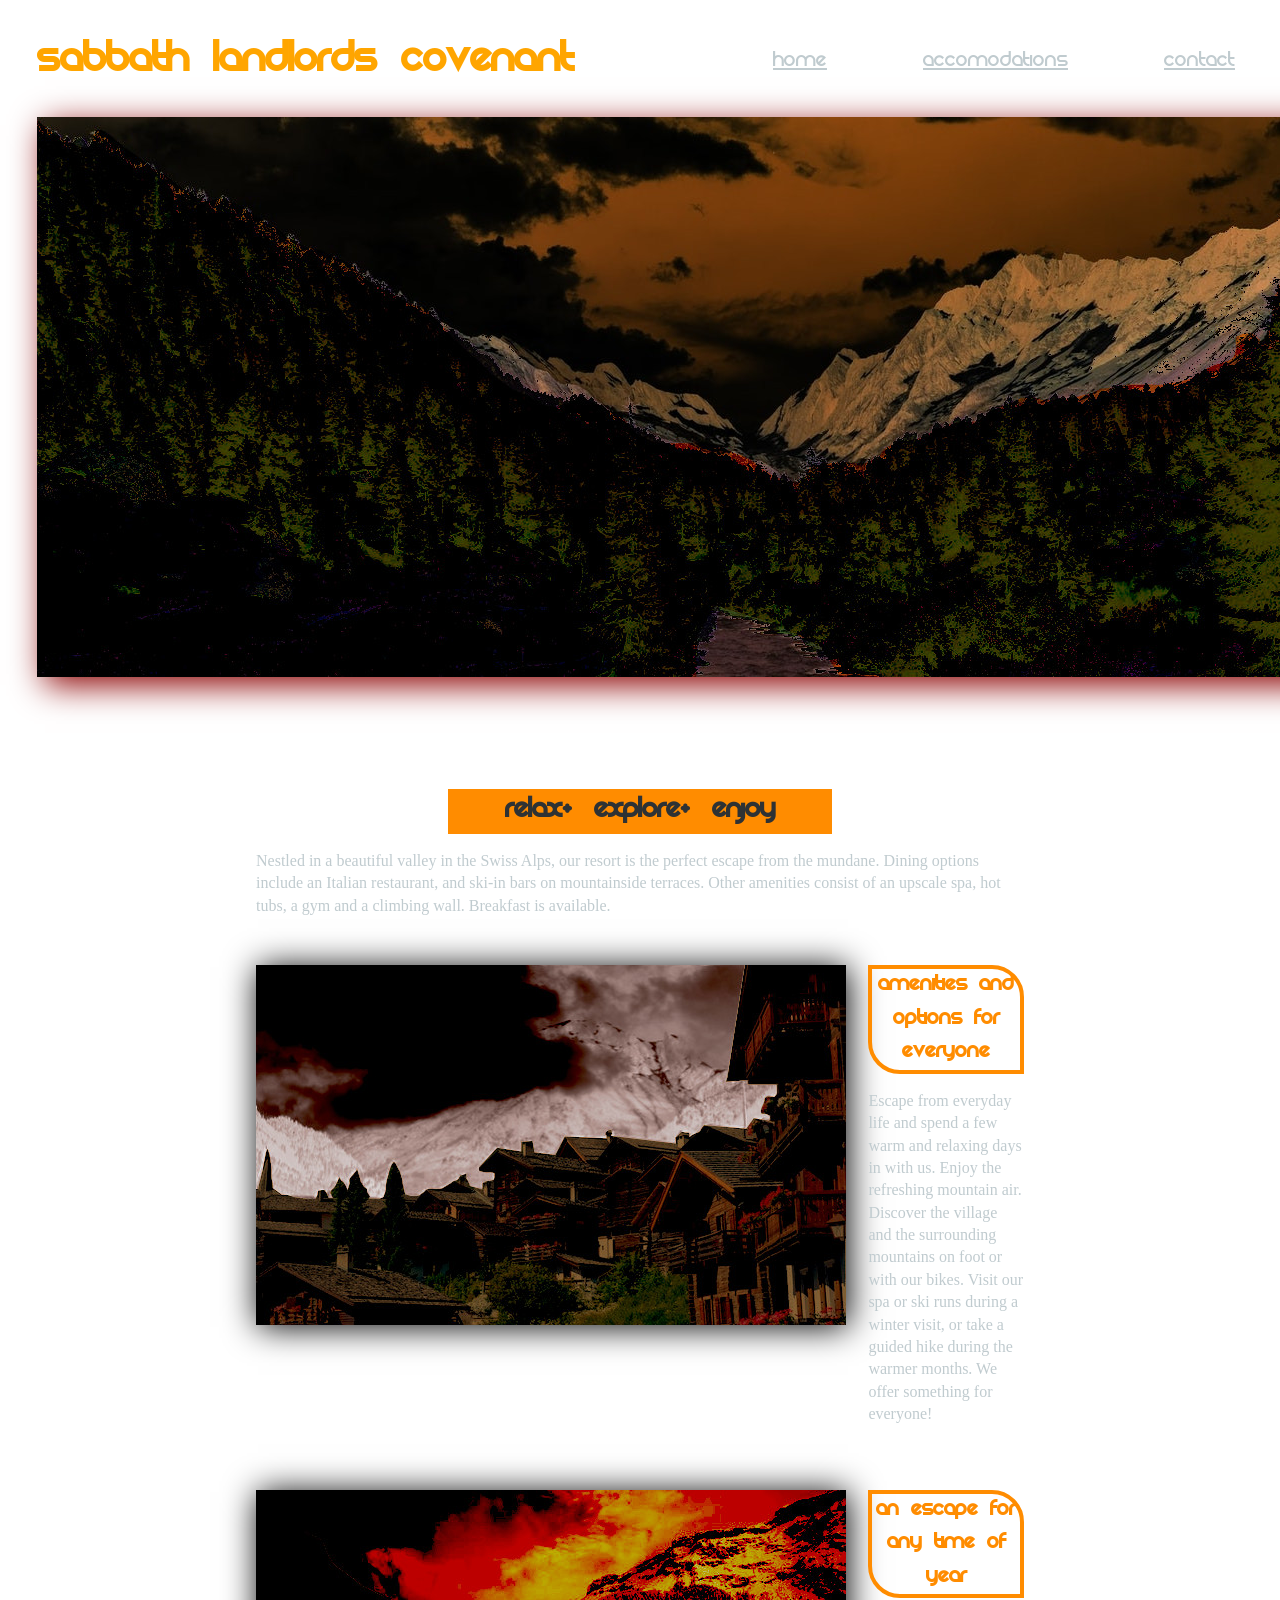
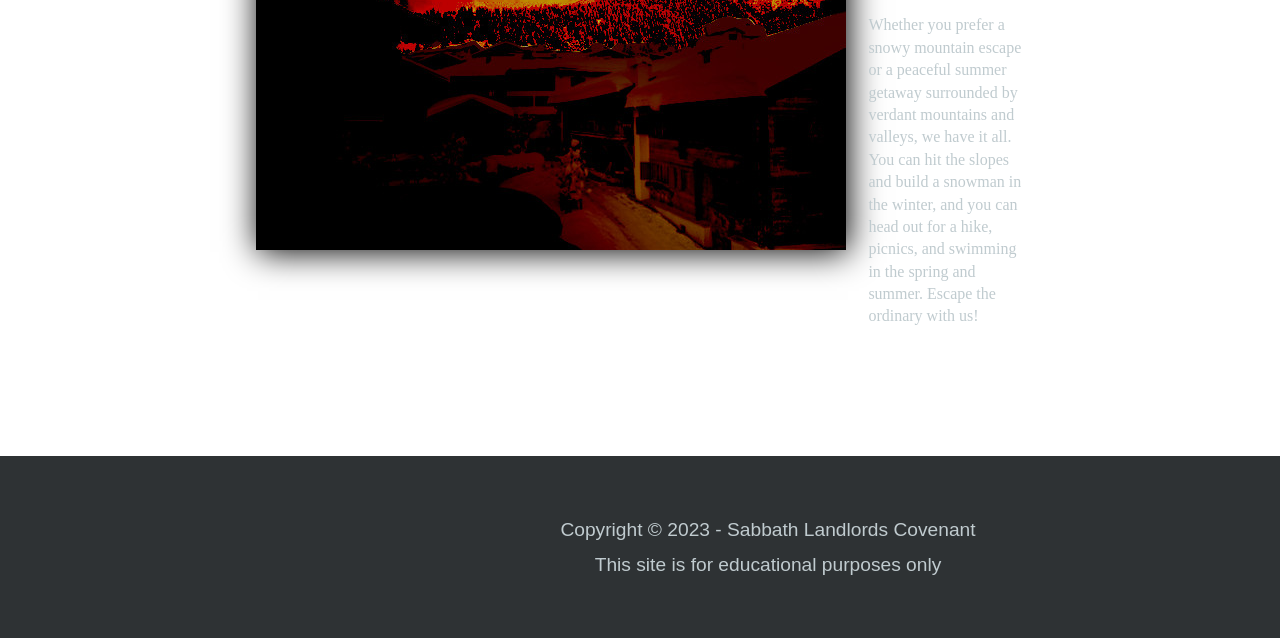
<file: index.html>
<!DOCTYPE html>
<html lang="en">
    <head>
        <title>Final Project</title>
        <meta charset="utf-8">
        <meta name="author" content="Angel Duarte">
        <meta name="description" content="The Ultimate Assignment For Real Estate Connoisseurs">

        <!-- Favicon Treviño -->
        <link rel="icon" href="images/favicon.ico">

        <!-- Link to Stylesheet -->
        <link rel="stylesheet" href="styles.css">
    </head>

    <body>
        <header>
            <h1 id="Company-Name">Sabbath Landlords Covenant</h1>
            <nav><ul>
                <li><a href="index.html">Home</a></li>
                <li><a href="#">Accomodations</a></li>
                <li><a href="contact.html">Contact</a></li>
            </ul></nav>
            <img id="hero" src="images/swiss-valley.jpg" alt="Beautiful landscape depicting the lush sprawl of evertrees unconsumed by the slowly encroaching rim of fire. At the distance, the ashen mountains of an undeserving world, the jagged horizon converging with the cracked sky." width="1440" height="560">
        </header>
        
        <main>
            <!-- Introduction -->
            <section id="Introduction">
                <h2>Relax, Explore, Enjoy</h2>
                <p>
                    Nestled in a beautiful valley in the Swiss Alps, our resort is the perfect escape from the mundane. Dining options include an Italian restaurant, and ski-in bars on mountainside terraces. Other amenities consist of an upscale spa, hot tubs, a gym and a climbing wall. Breakfast is available.
                </p>
            </section>

            <!-- Content Display -->
            <section class="content-group" id="Swiss-Chalet">
                <img class="photograph" src="images/swiss-chalet.jpg" alt="A plume of black smoke towering from the breast of the Earth towards the heavens shades a quaint, luxurious village from the harsh light of our star. Built from last redwood, this resort expertly emulates the final vestiges of civilization." width="590" height="360">
                <div class="text">
                    <h3>Amenities and Options for Everyone</h3>
                    <p>Escape from everyday life and spend a few warm and relaxing days in with us. Enjoy the refreshing mountain air. Discover the village and the surrounding mountains on foot or with our bikes. Visit our spa or ski runs during a winter visit, or take a guided hike during the warmer months. We offer something for everyone!</p>
                </div>
            </section>

            <section class="content-group" id="Snowy-Chalet">
                <img class="photograph" src="images/snowy-chalet.jpg" width="590" height="360" alt="Beautiful village of wooden cabins covered in ash quaintly recreating snowfall. A dim, warm orange light glows at night from the atmosphere.">
                <div class="text">
                    <h3>An Escape For Any Time of Year</h3>
                    <p>Whether you prefer a snowy mountain escape or a peaceful summer getaway surrounded by verdant mountains and valleys, we have it all. You can hit the slopes and build a snowman in the winter, and you can head out for a hike, picnics, and swimming in the spring and summer. Escape the ordinary with us!</p>
                </div>
            </section>

        </main>

        <footer>
            <section>
                <p>Copyright &copy; 2023 - Sabbath Landlords Covenant</p>
                <p>This site is for educational purposes only</p>
            </section>
        </footer>
    </body>
</html>
</file>
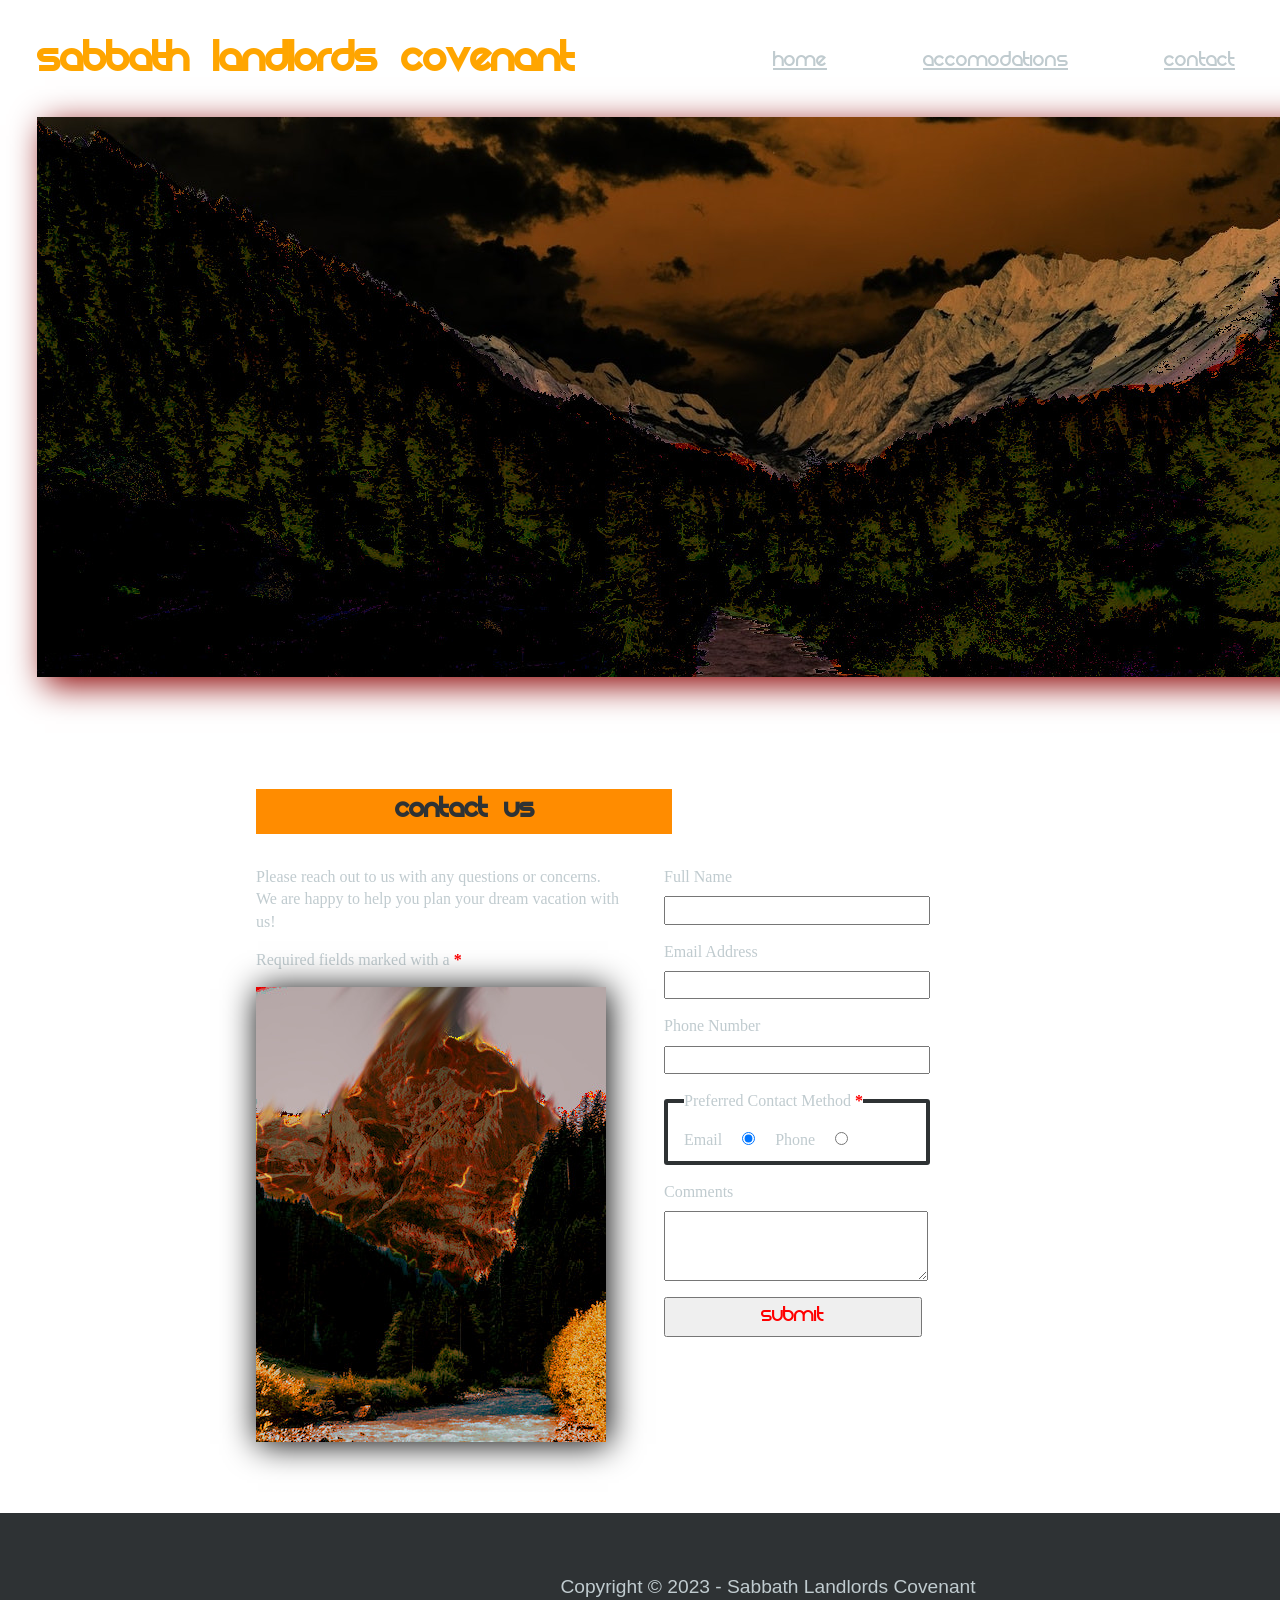
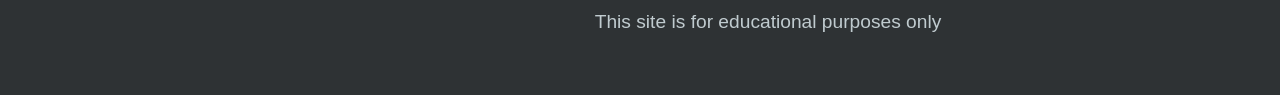
<file: contact.html>
<!DOCTYPE html>
<html lang="en">
    <head>
        <title>Sabbath Landlords Covenant | Contact</title>
        <meta charset="utf-8">
        <meta name="author" content="Angel Duarte">
        <meta name="description" content="A page with a facsimile contact request page">

        <!-- Favicono -->
        <link rel="icon" href="images/favicon.ico">

        <!-- stylesheet -->
        <link rel="stylesheet" href="styles.css">
    </head>


    <body>
        <header>
            <h1 id="Company-Name">Sabbath Landlords Covenant</h1>
            <nav><ul>
                <li><a href="index.html">Home</a></li>
                <li><a href="#">Accomodations</a></li>
                <li><a href="contact.html">Contact</a></li>
            </ul></nav>
            <img id="hero" src="images/swiss-valley.jpg" alt="Beautiful landscape depicting the lush sprawl of evertrees unconsumed by the slowly encroaching rim of fire. At the distance, the ashen mountains of an undeserving world, the jagged horizon converging with the cracked sky." width="1440" height="560">
        </header>

        <main id="contact-page">
            <h2>Contact Us</h2>
            <section id="left-column">
                <p>Please reach out to us with any questions or concerns. We are happy to help you plan your dream vacation with us!</p>
                <p>Required fields marked with a <span class="required">*</span></p>
                <img src="images/swiss-peak.jpg" alt="The cracked earth blends into the indifferent firmament." width="350" height="455">
            </section>

            <section id="right-column">
                <form>
                    <label for="your-name">full name</label>
                    <input type="text" name="your-name" id="your-name">

                    <label for="your-email">email address</label>
                    <input type="email" name="your-email" id="your-email">

                    <label for="your-phone">phone number</label>
                    <input type="tel" name="your-phone" id="your-phone">

                    <fieldset>
                        <legend>preferred contact method <span class="required">*</span></legend>

                        <label for="email-pref">email</label>
                        <input type="radio" name="email-pref" id="email-pref" checked>

                        <label for="phone-pref">phone</label>
                        <input type="radio" name="phone-pref" id="phone-pref">
                    </fieldset>

                    <label for="your-comment">comments</label>
                    <textarea name="your-comment" id="your-comment"></textarea>

                    <button type="submit" id="submit-button">Submit</button>
                </form>
            </section>

        </main>

        <footer>
            <section>
                <p>Copyright &copy; 2023 - Sabbath Landlords Covenant</p>
                <p>This site is for educational purposes only</p>
            </section>
        </footer>
    </body>
</html>
</file>
<file: styles.css>
/* -- Start CSS Reset -- */

/* http://meyerweb.com/eric/tools/css/reset/ 
   v2.0 | 20110126
   License: none (public domain)
*/

html, body, div, span, applet, object, iframe,
h1, h2, h3, h4, h5, h6, p, blockquote, pre,
a, abbr, acronym, address, big, cite, code,
del, dfn, em, img, ins, kbd, q, s, samp,
small, strike, strong, sub, sup, tt, var,
b, u, i, center,
dl, dt, dd, ol, ul, li,
fieldset, form, label, legend,
table, caption, tbody, tfoot, thead, tr, th, td,
article, aside, canvas, details, embed, 
figure, figcaption, footer, header, hgroup, 
menu, nav, output, ruby, section, summary,
time, mark, audio, video {
	margin: 0;
	padding: 0;
	border: 0;
	font-size: 100%;
	font: inherit;
	vertical-align: baseline;
}
/* HTML5 display-role reset for older browsers */
article, aside, details, figcaption, figure, 
footer, header, hgroup, menu, nav, section {
	display: block;
}
body {
	line-height: 1;
}
ol, ul {
	list-style: none;
}
blockquote, q {
	quotes: none;
}
blockquote:before, blockquote:after,
q:before, q:after {
	content: '';
	content: none;
}
table {
	border-collapse: collapse;
	border-spacing: 0;
}

/* -- End CSS Reset -- */

/* --- CSS Stylesheet Start --- */
/* Angel Duarte */

@font-face {
    font-family: spongeboy;
    src: url(fonts/SpongeboyKontraDusiciel-rV1L.ttf);

    font-family: bauhaus;
    src: url(fonts/RezlandLogotypeFont-vZpM.ttf);
}

:root{
	/* Custom Colors */
	--dk-green: #263f3f;

    --lt-gray: #777c7e;
	--med-gray: #494f52;
	--dk-gray: #2e3234;

    --off-white:  #c0cbcf;

	/* Fonts */
	--font-title: spongeboy, 'Franklin Gothic Medium', sans-serif;
    --font-secondary: bauhaus, 'Franklin Gothic Medium', sans-serif;

}

*{
	color-scheme: light dark;
    line-height: 1.4;
    color: var(--off-white);
    font-size: 1rem;

}

header, main, footer{
    width: 1440px;
}

header{
    margin: 5px;
    padding: 2rem;
    display: grid;
    grid-template-columns: 1fr 1fr;
    grid-template-rows: auto auto;
    align-items: center;
    font-family: var(--font-secondary);
    gap: 2rem;
}

header h1{
    font-size: xxx-large;
    font-weight: bold;
    color: orange;
}

header nav ul{
    display: flex;
    flex-direction: row;
    gap: 6rem;
    margin: auto;

    font-size: x-large;
}

header a:hover{
    display: inline-block;
    font-weight: bolder;
    text-decoration: none;
    color: red;
    background-color: var(--dk-gray);
    box-shadow: 0 0.1rem 2rem 0 var(--med-gray);
}

header img{
    grid-row: 2/3;
    grid-column: 1/-1;
}

header img{
    box-shadow: 0.5rem 0.5rem 2rem darkred;
}

main img{
    box-shadow: 0.1rem 0.1rem 2rem black;
}

main{
    margin: 2rem auto;
    padding: 2rem;
    width: 60%;
}

main h2{
    display: block;
    background-color: darkorange;

    font-size: xx-large;
    font-weight: bold;
    font-family: var(--font-secondary);
    color: var(--dk-gray);

    margin: 1rem auto;
    max-width: 50%;
    text-align: center;
}

main h3{
    display: inline-block;
    border: 4px solid darkorange;
    border-radius: 0 2rem;

    font-size: x-large;
    font-weight: bold;
    font-family: var(--font-secondary);
    color: darkorange;

    margin: auto;
    text-align: center;

}

section.content-group{
    display: grid;
    grid-template-columns: 1.5fr 1fr;
    gap: 1rem 1.4rem;
    margin: 3rem auto;
}

main#contact-page{
    display: grid;
    grid-template-columns: 1fr 1fr;
    gap: 0 2rem;

}

main#contact-page h2{
    display: inline-block;
    grid-column: 1/-1;
    padding: 0 1rem;
    margin: 1rem 0;

}

section #right-column{
    display: flex;
    flex-direction: row;
}

#right-column form > *{
    display: block;
    width: 70%;
    text-transform: capitalize;
    margin: 0.5rem;
}

#right-column form label, #right-column button{
    margin-top: 1rem;
}

#right-column form input, #right-column textarea{
    margin-bottom: 1rem;
}

#right-column form input:focus, #right-column textarea:focus{
    border: 4px outset darkred;
}

#right-column form input:hover, #right-column textarea:hover{
    background-color: var(--med-gray);
}

#right-column form input:invalid, #right-column textarea:invalid{
    color: red;
    box-shadow: 4px 0 2rem darkred;
}

#right-column fieldset{
    border: 4px solid var(--dk-gray);
    border-radius: 3px;
}

#right-column fieldset > *{
    margin: 0 0 1rem 1rem;
}

#right-column fieldset input[type="radio"]{
    padding-bottom: 1rem;
}

#right-column textarea{
    height: 4rem;
    text-transform: none;
}

#right-column button{
    font-family: var(--font-secondary);
    font-size: x-large;
    color: red;
}

#right-column button:hover{
    color: orange;
    font-weight: bold;
    background-color: var(--med-gray);
}

.required{
    color: red;
    font-weight: bolder;
}

p{
    margin: 1rem 0;
}

footer{
    padding: 3rem;
    margin: auto;
    background-color: var(--dk-gray);

    font-family: var(--font-title);
    font-size: larger;
    color: var(--off-white);
    text-align:center;

}
</file>
